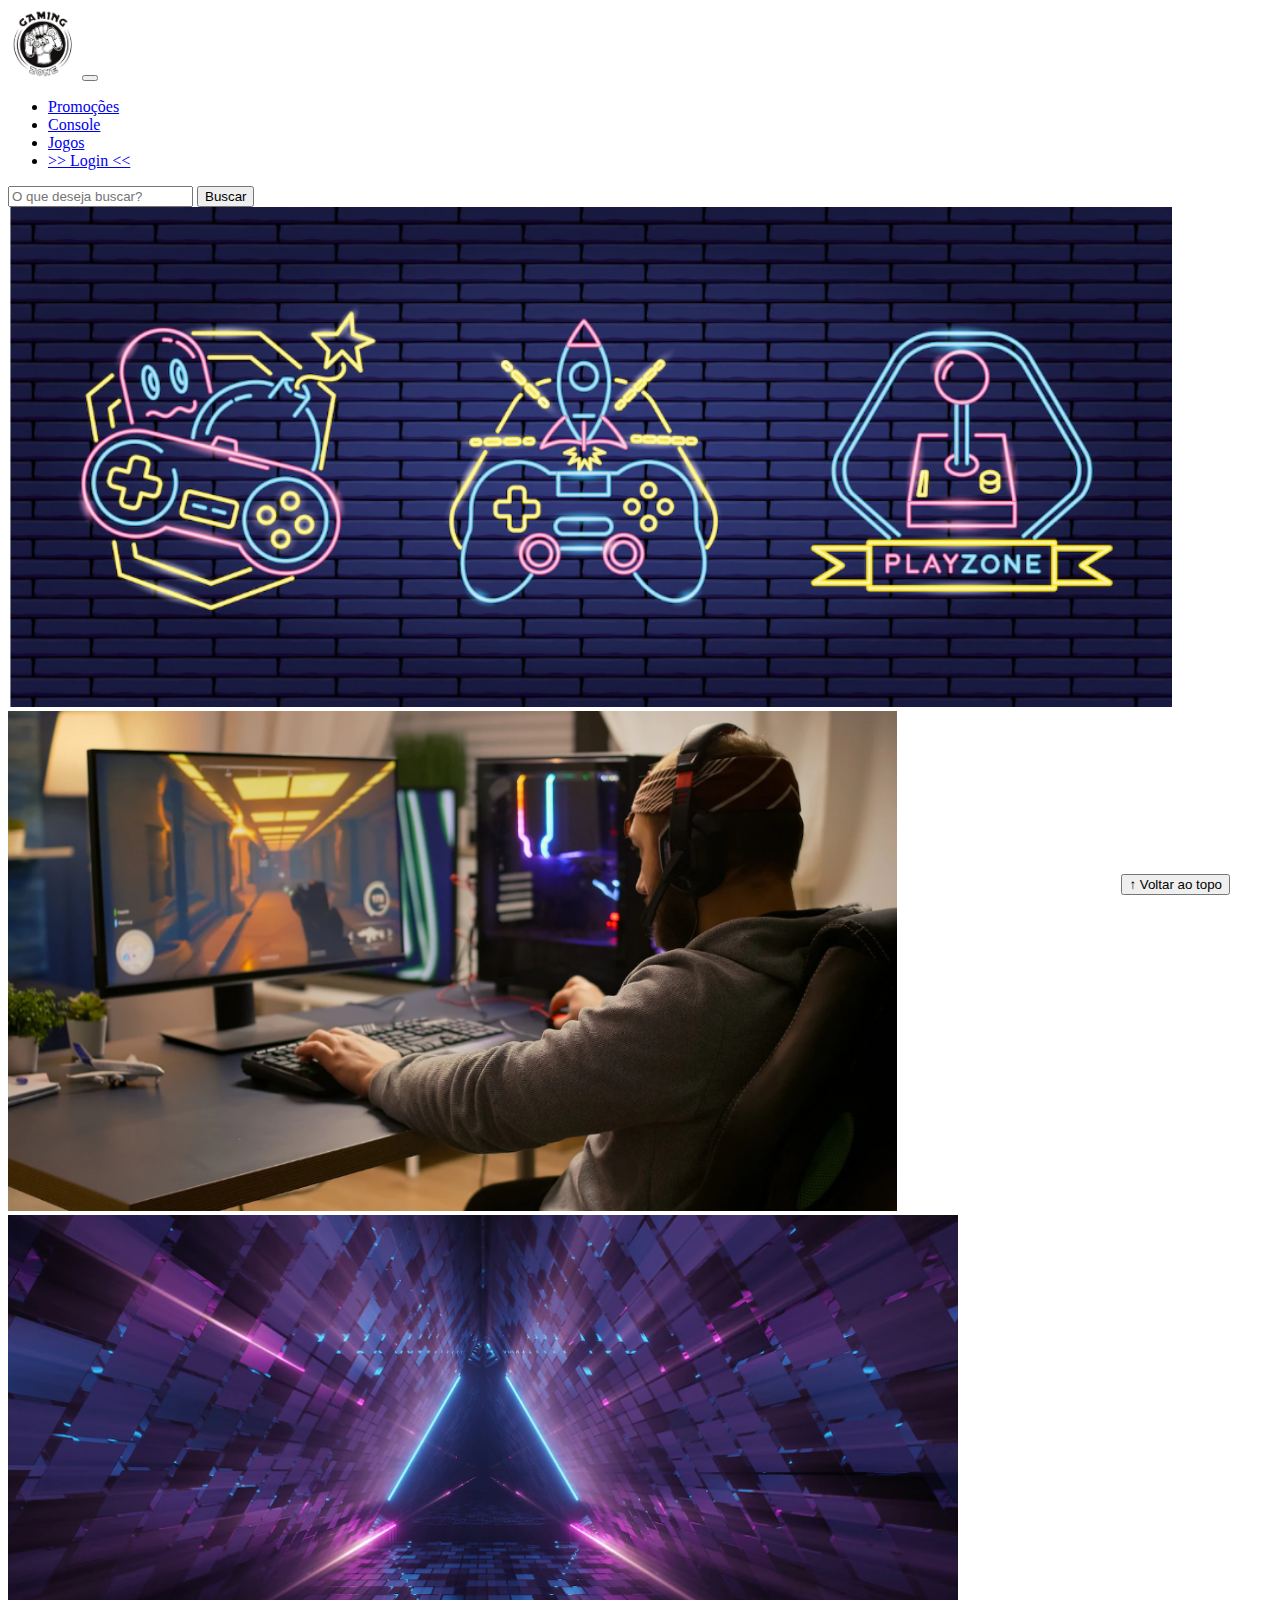
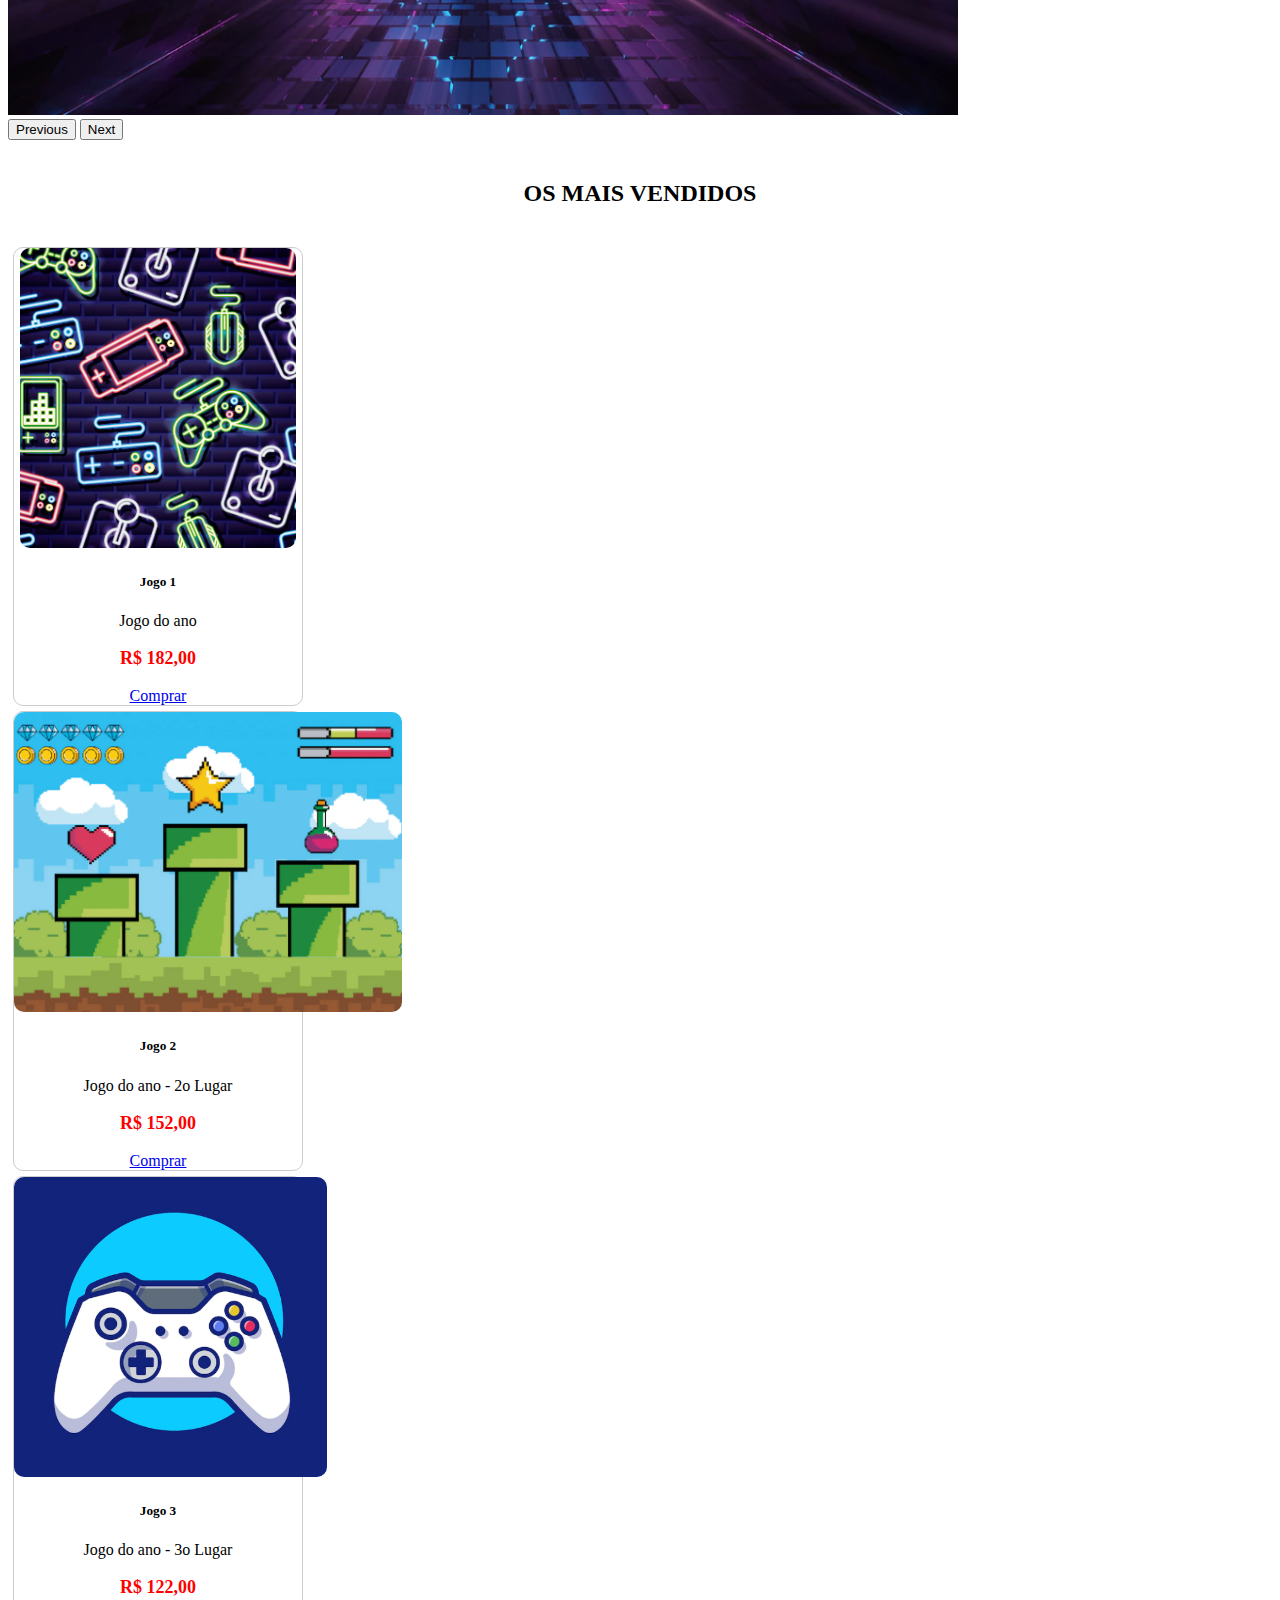
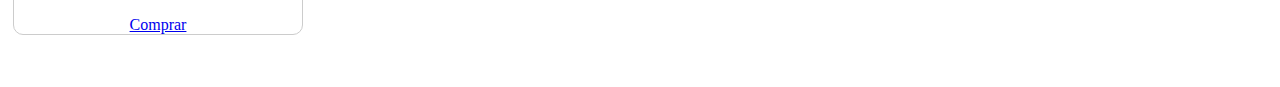
<file: index.html>
<!DOCTYPE html>
<html lang="pt-br">

<head>
  <meta charset="UTF-8">
  <meta http-equiv="X-UA-Compatible" content="IE=edge">
  <meta name="viewport" content="width=device-width, initial-scale=1.0">
  <title>LH Games</title>

  <link href="https://cdn.jsdelivr.net/npm/bootstrap@5.2.2/dist/css/bootstrap.min.css" rel="stylesheet"
    integrity="sha384-Zenh87qX5JnK2Jl0vWa8Ck2rdkQ2Bzep5IDxbcnCeuOxjzrPF/et3URy9Bv1WTRi" crossorigin="anonymous">

  <link rel="stylesheet" href="css/estilo.css">



</head>

<body>
  <header>
    <nav class="navbar navbar-expand-lg bg-body-tertiary">
  <div class="container-fluid">
    <a class="navbar-brand" href="#"><img src="img/logo.png"></a>
    <button class="navbar-toggler" type="button" data-bs-toggle="collapse" data-bs-target="#navbarSupportedContent" aria-controls="navbarSupportedContent" aria-expanded="false" aria-label="Toggle navigation">
      <span class="navbar-toggler-icon"></span>
    </button>
    <div class="collapse navbar-collapse" id="navbarSupportedContent">
      <ul class="navbar-nav me-auto mb-2 mb-lg-0">
        <li class="nav-item">
          <a class="nav-link active" aria-current="page" href="#">Promoções</a>
        </li>
        <li class="nav-item">
          <a class="nav-link" href="#">Console</a>
        </li>
        <li class="nav-item">
          <a class="nav-link" href="#">Jogos</a>
        </li>
        <li class="nav-item">
          <a class="nav-link" href="login.html"> >> Login << </a>
        </li>
      </ul>
      <form class="d-flex" role="search">
        <input class="form-control me-2" type="search" placeholder="O que deseja buscar?" aria-label="Search">
        <button class="btn btn-outline-success" type="submit">Buscar</button>
      </form>
    </div>
  </div>
</nav>

  </header>

  <main>



    <section id="section-banners" class="container-fluid">
<div id="carouselGamesDestaque" class="carousel slide">
  <div class="carousel-inner">
    <div class="carousel-item active" data-slide-to="0">
      <img src="img/banner1.PNG" class="d-block w-100" alt="Venha comprar na nossa Loja">
    </div>
    <div class="carousel-item" data-slide-to="1">
      <img src="img/banner2.PNG" class="d-block w-100" alt="Promoção de produtos">
    </div>
    <div class="carousel-item" data-slide-to="2">
      <img src="img/banner3.PNG" class="d-block w-100" alt="Várias novidades de produtos">
    </div>
  </div>
  <button class="carousel-control-prev" type="button" data-bs-target="#carouselGamesDestaque" data-bs-slide="prev">
    <span class="carousel-control-prev-icon" aria-hidden="true"></span>
    <span class="visually-hidden">Previous</span>
  </button>
  <button class="carousel-control-next" type="button" data-bs-target="#carouselGamesDestaque" data-bs-slide="next">
    <span class="carousel-control-next-icon" aria-hidden="true"></span>
    <span class="visually-hidden">Next</span>
  </button>
</div>
      

    </section>
    <section id="section-vendidos" class="container-fluid">

      <h2>OS MAIS VENDIDOS</h2>
      <div class="card-group">
        <div class="card" style="width: 18rem;">
          <img src="img/jogo1.PNG" class="card-img-top" alt="...">
          <div class="card-body">
            <h5 class="card-title">Jogo 1</h5>
            <p class="card-text">Jogo do ano</p>
            <p class="preco">R$ 182,00</p>
            <a class="btn btn-primary" href="#" role="button">Comprar</a>
          </div>
        </div>
        <div class="card" style="width: 18rem;">
          <img src="img/jogo2.PNG" class="card-img-top" alt="...">
          <div class="card-body">
            <h5 class="card-title">Jogo 2</h5>
            <p class="card-text">Jogo do ano - 2o Lugar</p>
            <p class="preco">R$ 152,00</p>
            <a class="btn btn-primary" href="#" role="button">Comprar</a>
          </div>
        </div>
        <div class="card" style="width: 18rem;">
          <img src="img/jogo3.PNG" class="card-img-top" alt="...">
          <div class="card-body">
            <h5 class="card-title">Jogo 3</h5>
            <p class="card-text">Jogo do ano - 3o Lugar</p>
            <p class="preco">R$ 122,00</p>
            <a class="btn btn-primary" href="#" role="button">Comprar</a>
          </div>
        </div>
      </div>
     
    </div>
    </section>


  </main>

  <footer>
    <p></p>
  </footer>

  <button id="voltar-topo" type="button" class="btn btn-outline-primary" onclick="topo()">&uarr; Voltar ao topo</button>

  <script src="js/script.js"></script>
  <script src="https://cdn.jsdelivr.net/npm/bootstrap@5.2.2/dist/js/bootstrap.bundle.min.js"
    integrity="sha384-OERcA2EqjJCMA+/3y+gxIOqMEjwtxJY7qPCqsdltbNJuaOe923+mo//f6V8Qbsw3"
    crossorigin="anonymous"></script>

</body>

</html>
</file>
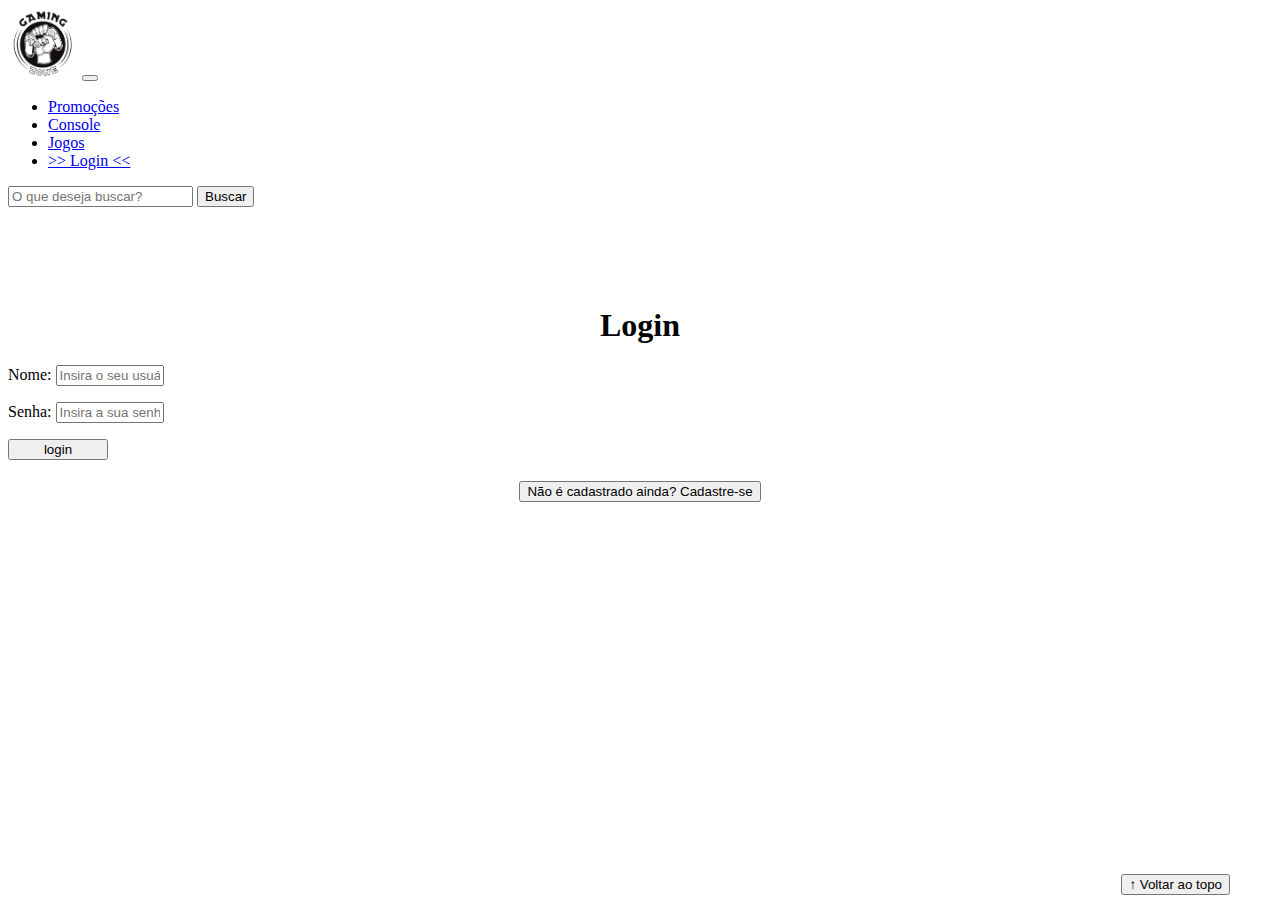
<file: login.html>
<!DOCTYPE html>
<html lang="pt-br">
  <head>
    <meta charset="UTF-8" />
    <meta http-equiv="X-UA-Compatible" content="IE=edge" />
    <meta name="viewport" content="width=device-width, initial-scale=1.0" />
    <title>LH Games - login</title>
    <link
      href="https://cdn.jsdelivr.net/npm/bootstrap@5.2.2/dist/css/bootstrap.min.css"
      rel="stylesheet"
      integrity="sha384-Zenh87qX5JnK2Jl0vWa8Ck2rdkQ2Bzep5IDxbcnCeuOxjzrPF/et3URy9Bv1WTRi"
      crossorigin="anonymous"
    />
    <link rel="stylesheet" href="css/estilo.css" />
  </head>

  <body>
    <header>
      <nav class="navbar navbar-expand-lg bg-body-tertiary">
        <div class="container-fluid">
          <a class="navbar-brand" href="#"><img src="img/logo.png" /></a>
          <button
            class="navbar-toggler"
            type="button"
            data-bs-toggle="collapse"
            data-bs-target="#navbarSupportedContent"
            aria-controls="navbarSupportedContent"
            aria-expanded="false"
            aria-label="Toggle navigation"
          >
            <span class="navbar-toggler-icon"></span>
          </button>
          <div class="collapse navbar-collapse" id="navbarSupportedContent">
            <ul class="navbar-nav me-auto mb-2 mb-lg-0">
              <li class="nav-item">
                <a class="nav-link active" aria-current="page" href="#"
                  >Promoções</a
                >
              </li>
              <li class="nav-item">
                <a class="nav-link" href="#">Console</a>
              </li>
              <li class="nav-item">
                <a class="nav-link" href="#">Jogos</a>
              </li>
              <li class="nav-item">
                <a class="nav-link" href="login.html"> >> Login << </a>
              </li>
            </ul>
            <form class="d-flex" role="search">
              <input
                class="form-control me-2"
                type="search"
                placeholder="O que deseja buscar?"
                aria-label="Search"
              />
              <button class="btn btn-outline-success" type="submit">
                Buscar
              </button>
            </form>
          </div>
        </div>
      </nav>
    </header>

    <main>
      <section id="section-login">
        <h1>Login</h1>
        <div class="d-flex justify-content-center">
          <form method="post" action="" id="login">
            <p>
              <label for="usuario">Nome: </label>
              <input
                id="usuario"
                name="usuario"
                required="required"
                type="text"
                placeholder="Insira o seu usuário"
                class="form-control"
              />
            </p>
            <p>
              <label for="senha">Senha: </label>
              <input
                id="senha"
                name="senha"
                required="required"
                type="password"
                placeholder="Insira a sua senha"
                class="form-control"
              />
            </p>
            <p>
              <input
                type="button"
                value="login"
                class="btn btn-primary"
                id="bt-login"
                onclick="login()"
              />
            </p>
          </form>
        </div>
      </section>

      <section id="section-cadastro">
        <div id="botao-cadastrar">
          <button type="button" class="btn btn-info">
            Não é cadastrado ainda? Cadastre-se
          </button>
        </div>
        <div id="form-cadastrar">
          <h1>Criar minha conta</h1>
          <p>Informe os seus dados abaixo para criar sua conta.</p>

          <div class="d-flex justify-content-center">
            <form method="post" action="" id="login">
              <p>
                <label for="usuario">Usuário: </label>
                <input
                  id="usuario"
                  name="usuario"
                  required="required"
                  type="text"
                  placeholder="ex. nome de usuário"
                  class="form-control"
                />
              </p>
              <p>
                <label for="email">E-mail: </label>
                <input
                  id="email"
                  name="email"
                  required="required"
                  type="email"
                  placeholder="seu@email.com.br"
                  class="form-control"
                />
              </p>
              <p>
                <label for="senha">Senha: </label>
                <input
                  id="senha"
                  name="senha"
                  required="required"
                  type="password"
                  placeholder="mínimo de 6 caracteres"
                  class="form-control"
                />
              </p>
              <p>
                <input
                  type="button"
                  value="Cadastrar"
                  class="btn btn-primary"
                  id="bt-cadastrar"
                  onclick="cadastro()"
                />
              </p>
            </form>
          </div>
        </div>
      </section>
    </main>

    <footer>
      <p></p>
    </footer>

    <button
      id="voltar-topo"
      type="button"
      class="btn btn-outline-primary"
      onclick="topo()"
    >
      &uarr; Voltar ao topo
    </button>

    <script
      src="https://cdn.jsdelivr.net/npm/bootstrap@5.2.2/dist/js/bootstrap.bundle.min.js"
      integrity="sha384-OERcA2EqjJCMA+/3y+gxIOqMEjwtxJY7qPCqsdltbNJuaOe923+mo//f6V8Qbsw3"
      crossorigin="anonymous"
    ></script>
    <script src="js/script.js"></script>

    <script
      src="https://code.jquery.com/jquery-3.6.1.js"
      integrity="sha256-3zlB5s2uwoUzrXK3BT7AX3FyvojsraNFxCc2vC/7pNI="
      crossorigin="anonymous"
    ></script>
    <script type="text/javascript" src="js/jquery-script.js"></script>
  </body>
</html>
</file>
<file: css/estilo.css>
/*cabeçalho*/
header img {
  height: 70px;
  width: 70px;
}

/*Conteudo principal*/

/*banner*/
#section-banners img {
  height: 500px;
}

/*Produtos vendidos*/
#section-vendidos {
  text-align: center;
}

#section-vendidos h2 {
  font-weight: bold;
  padding: 20px;
}

#section-vendidos img {
  height: 300px;
  border-radius: 10px;
}

#section-vendidos .card {
  margin: 5px;
  border: 1px solid #ccc;
  border-radius: 10px;
}

#section-vendidos .preco {
  color: red;
  font-size: 18px;
  font-weight: bold;
}

/*Rodapé*/

footer {
  position: relative;
  bottom: 0;
  text-align: center;
}

footer p {
  text-align: center;
  font-weight: bold;
  padding: 10px;
}

/*Botão Voltar topo*/
#voltar-topo {
  position: fixed;
  bottom: 5px;
  right: 50px;
}

/* página de login  */
#section-login {
  margin-top: 100px;
}

#section-login h1 {
  text-align: center;
}

#section-login input {
  width: 100px;
}

/* Formulário de cadastro*/

#section-cadastro {
  padding: 5px;
  text-align: center;
  background-color: #fff;
}

#form-cadastrar {
  padding: 50px;
  display: none;
}
</file>
